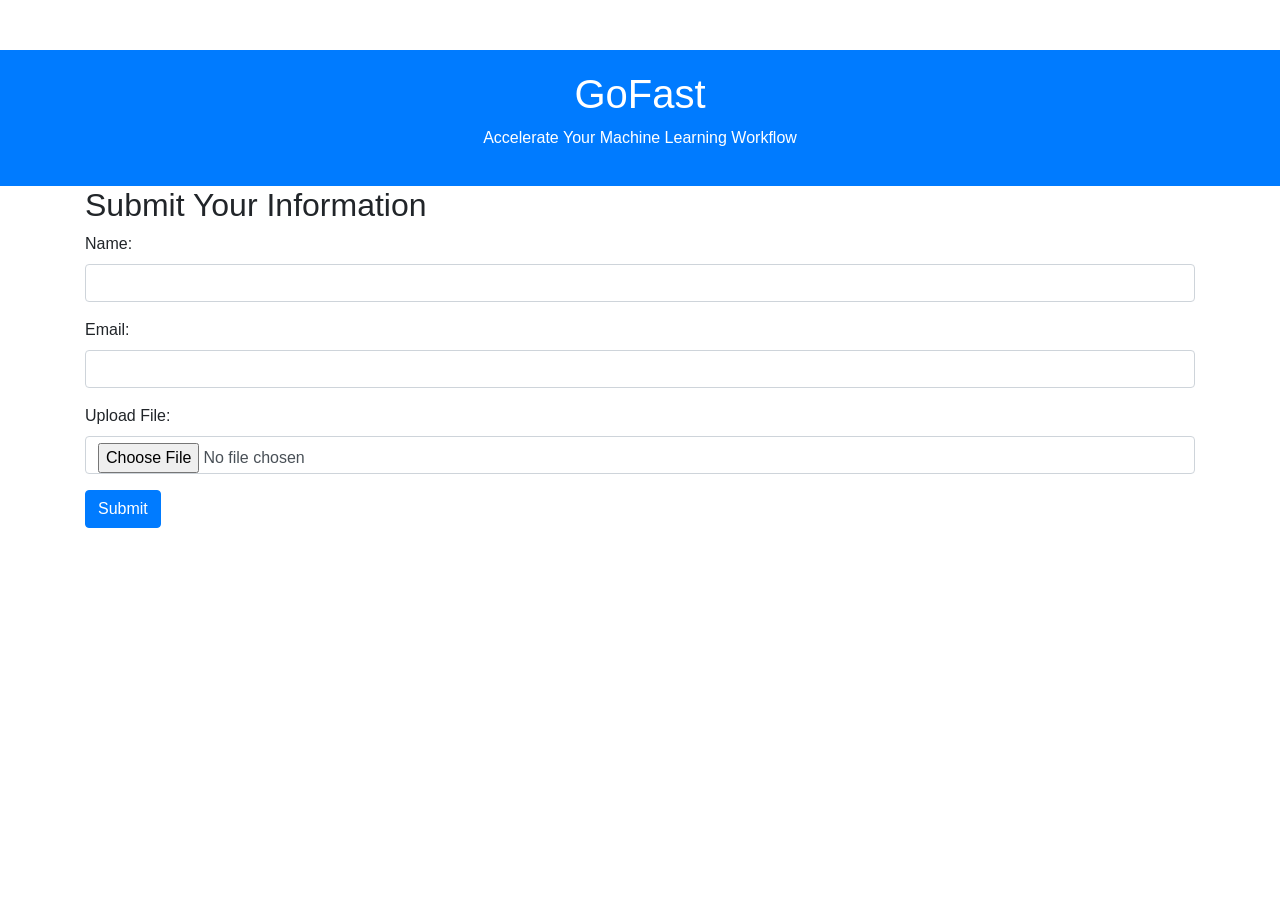
<file: gofast/templates/index.html>
<!DOCTYPE html>
<html lang="en">
<head>
    <meta charset="UTF-8">
    <meta name="viewport" content="width=device-width, initial-scale=1.0">
    <title>GoFast: Accelerate Your Machine Learning Workflow</title>
    <link href="https://stackpath.bootstrapcdn.com/bootstrap/4.5.2/css/bootstrap.min.css" rel="stylesheet">
    <style>
        /* Custom CSS for styling */
        body {
            padding-top: 50px;
        }
        .header {
            background: #007bff;
            color: white;
            padding: 20px;
            text-align: center;
        }
        /* ... other styles ... */
    </style>
</head>
<body>
    <div class="header">
        <h1>GoFast</h1>
        <p>Accelerate Your Machine Learning Workflow</p>
    </div>

    <div class="container">
        <h2>Submit Your Information</h2>
        <form id="dataForm" enctype="multipart/form-data">
            <div class="form-group">
                <label for="name">Name:</label>
                <input type="text" class="form-control" id="name" name="name" required>
            </div>
            <div class="form-group">
                <label for="email">Email:</label>
                <input type="email" class="form-control" id="email" name="email" required>
            </div>
            <div class="form-group">
                <label for="file">Upload File:</label>
                <input type="file" class="form-control" id="file" name="file">
            </div>
            <button type="submit" class="btn btn-primary">Submit</button>
        </form>
    </div>

    <script src="https://code.jquery.com/jquery-3.5.1.min.js"></script>
    <script>
        $(document).ready(function() {
            $("#dataForm").on("submit", function(event) {
                event.preventDefault();
                let formData = new FormData(this);
                $.ajax({
                    type: "POST",
                    url: "/submit",
                    data: formData,
                    processData: false,
                    contentType: false,
                    success: function(response) {
                        console.log(response);
                        alert("Data submitted successfully.");
                    },
                    error: function(xhr, status, error) {
                        console.error(error);
                        alert("An error occurred.");
                    }
                });
            });
        });
    </script>
</body>
</html>
</file>
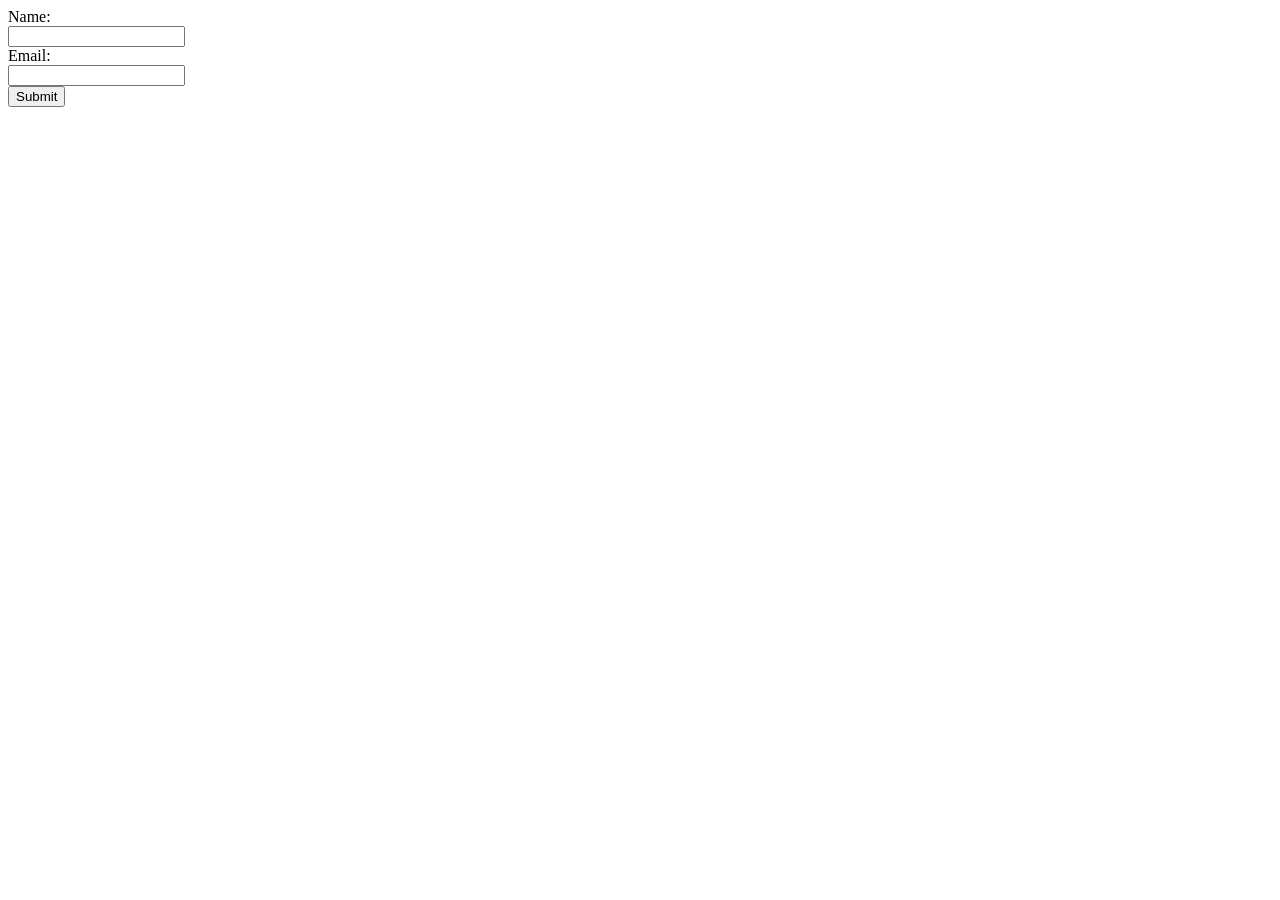
<file: gofast/templates/index1.html.html>
<!DOCTYPE html>
<html>
<head>
    <title>User Data Form</title>
</head>
<body>
    <form id="dataForm">
        <label for="name">Name:</label><br>
        <input type="text" id="name" name="name" required><br>

        <label for="email">Email:</label><br>
        <input type="email" id="email" name="email" required><br>

        <input type="submit" value="Submit">
    </form>

    <script>
        document.getElementById("dataForm").onsubmit = async function(event) {
            event.preventDefault();
            let formData = new FormData(event.target);
            let response = await fetch('/submit', {
                method: 'POST',
                body: formData
            });
            if (response.ok) {
                console.log("Data submitted successfully.");
            } else {
                console.error("Error in submission.");
            }
        };
    </script>
</body>
</html>
</file>
